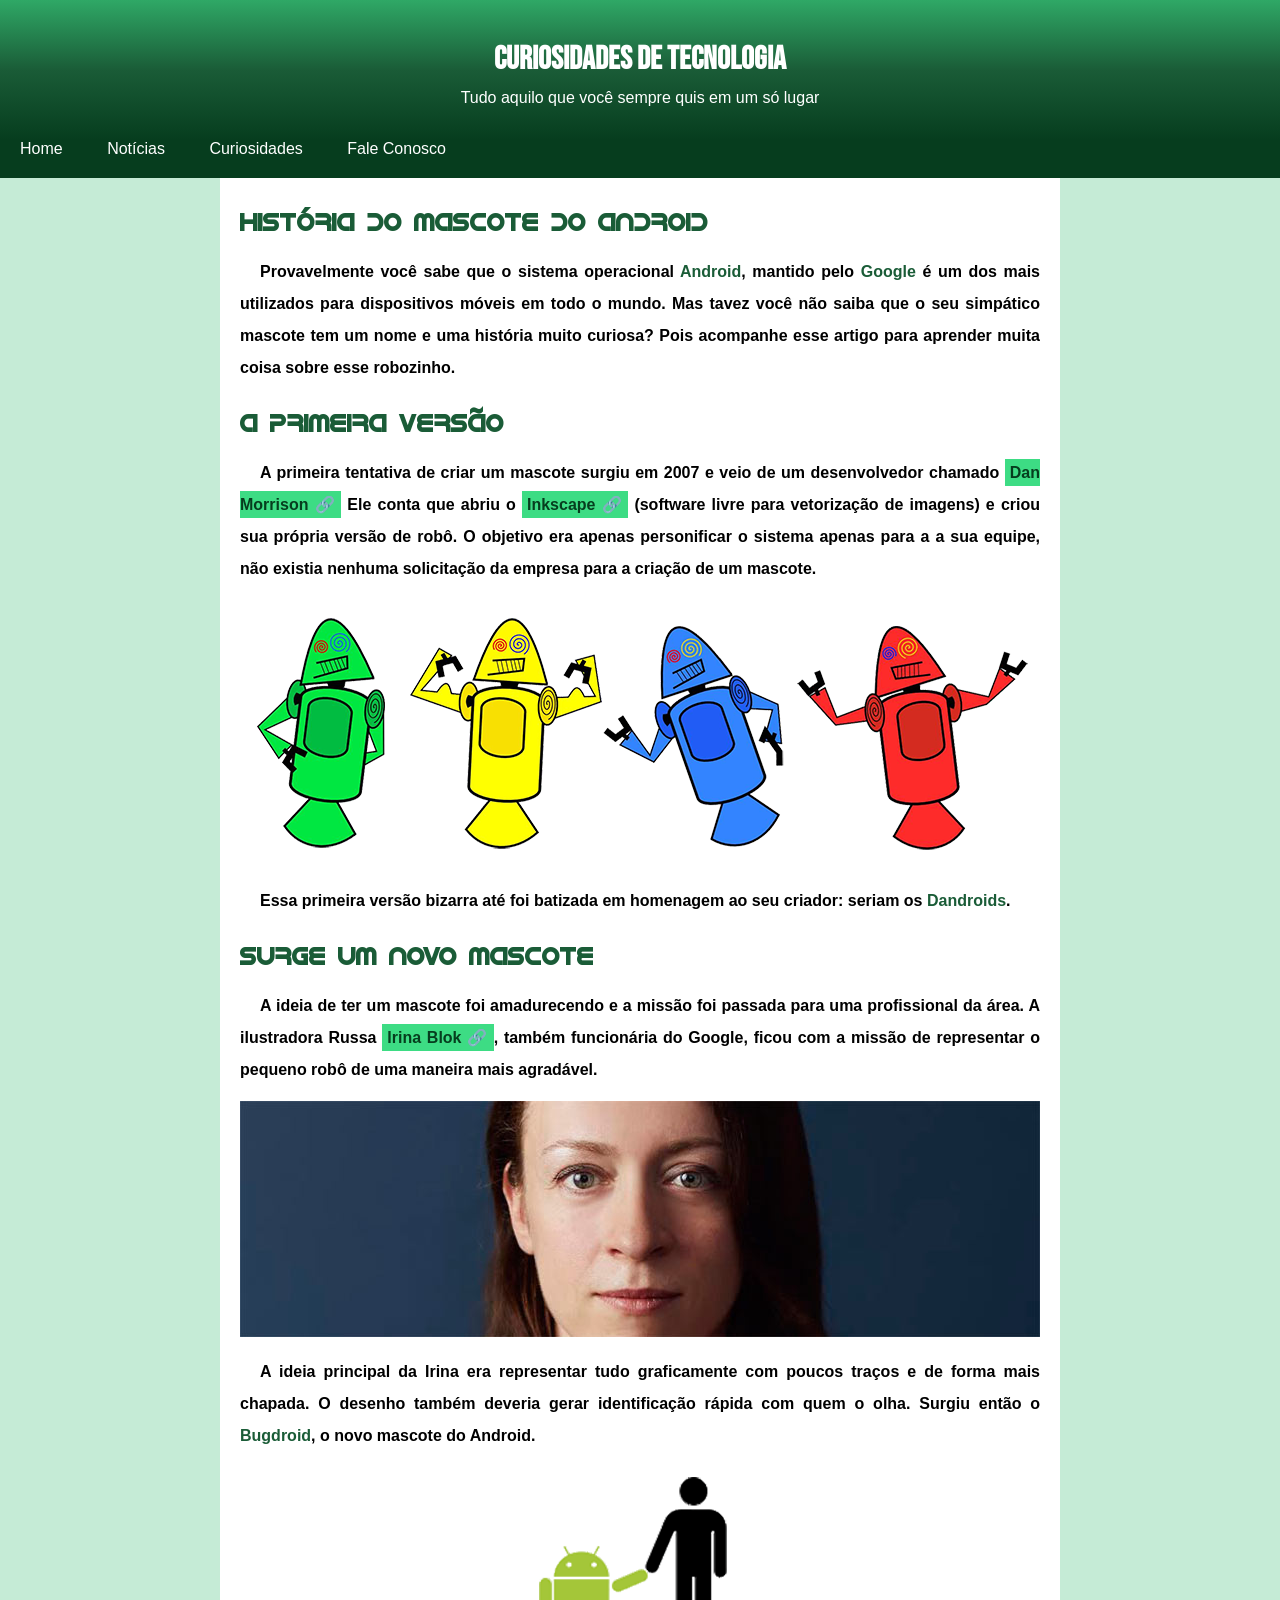
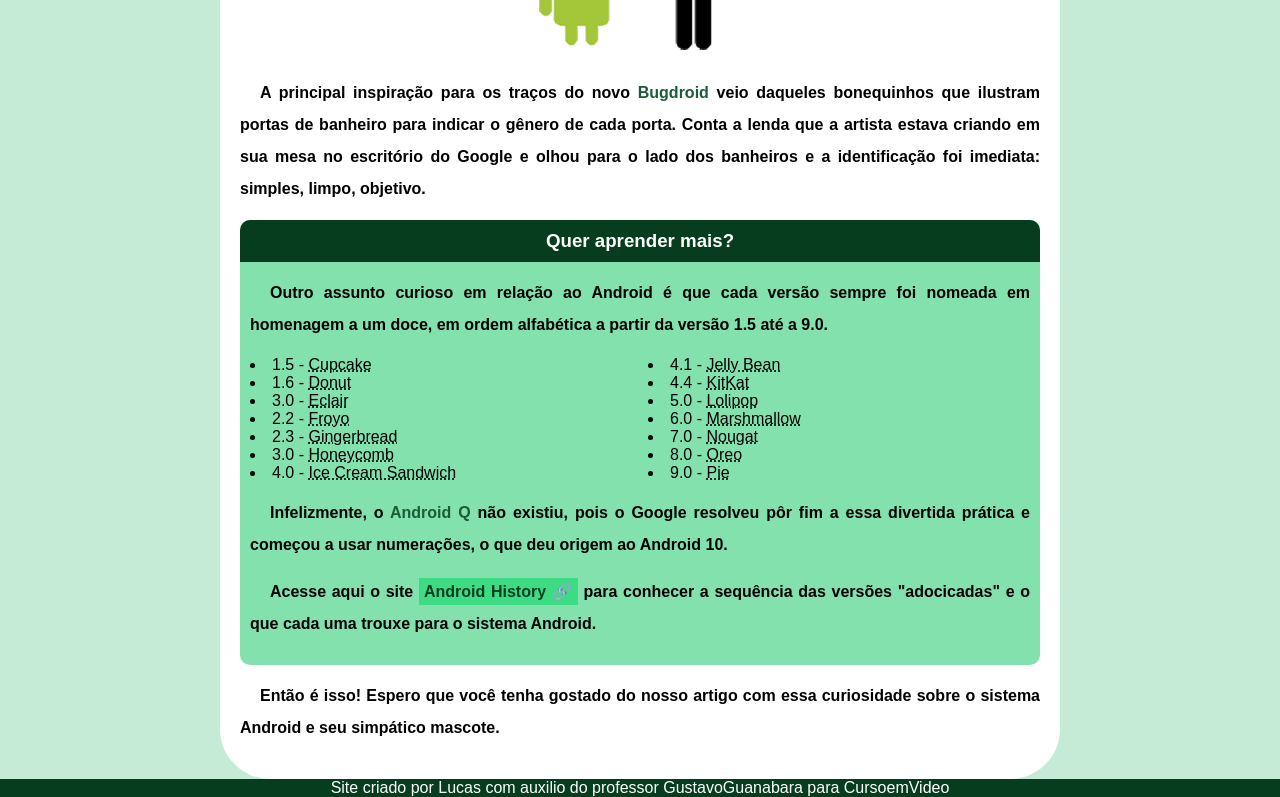
<file: index.html>
<!DOCTYPE html>
<html lang="en">
<head>
    <meta charset="UTF-8">
    <meta name="viewport" content="width=device-width, initial-scale=1.0">
    <title>Como surgiu o mascote do android</title>
    <link rel="shortcut icon" href="imagens/favicon.ico" type="image/x-icon">
    <link rel="stylesheet" href="style.css">
</head>
<body>
    <header>
        <h1>Curiosidades de Tecnologia</h1>
        <p>Tudo aquilo que você sempre quis em um só lugar</p>
    </header>
    <nav>
        <a href="#">Home</a>
        <a href="#">Notícias</a>
        <a href="#">Curiosidades</a>
        <a href="#">Fale Conosco</a>
    </nav>
    <main>
        <article>
            <h1>
                História do Mascote do Android
            </h1>

            <p>
                Provavelmente você sabe que o sistema operacional <strong>Android</strong>, mantido pelo <strong>Google</strong> é um dos mais utilizados para dispositivos móveis em todo o mundo. Mas tavez você não saiba que o seu simpático mascote tem um nome e uma história muito curiosa? Pois acompanhe esse artigo para aprender muita coisa sobre esse robozinho.
            </p>

            <h2>
                A primeira versão
            </h2>

            <p>
                A primeira tentativa de criar um mascote surgiu em 2007 e veio de um desenvolvedor chamado <a href="https://androidcommunity.com/dan-morrill-shows-us-the-android-mascot-that-almost-was-20130103/" target="_blank" class="externo"> Dan Morrison</a> Ele conta que abriu o <a href="https://inkscape.org/pt-br/" target="_blank" class="externo">Inkscape</a> (software livre para vetorização de imagens) e criou sua própria versão de robô. O objetivo era apenas personificar o sistema apenas para a a sua equipe, não existia nenhuma solicitação da empresa para a criação de um mascote.
            </p>
            
            <picture>
                <source media="(max-width: 800px)" srcset="imagens/dan-droids-pq.png">
                <img src="imagens/dan-droids.png" alt="primeira versao do android">
            </picture>

            <p>
                Essa primeira versão bizarra até foi batizada em homenagem ao seu criador: seriam os <strong>Dandroids</strong>.
            </p>

            <h2>
                Surge um novo mascote
            </h2>

            <p>
                A ideia de ter um mascote foi amadurecendo e a missão foi passada para uma profissional da área. A ilustradora Russa <a href="https://www.irinablok.com" target="_blank" class="externo">Irina Blok</a>, também funcionária do Google, ficou com a missão de representar o pequeno robô de uma maneira mais agradável.
            </p>

            <picture>
                <source media="(max-width: 1000px)" srcset="imagens/irina-blok-pq.jpg">
                <img src="imagens/irina-blok.jpg" alt="criadora do android">
            </picture>

            <p>
                A ideia principal da Irina era representar tudo graficamente com poucos traços e de forma mais chapada. O desenho também deveria gerar identificação rápida com quem o olha. Surgiu então o <strong>Bugdroid</strong>, o novo mascote do Android.
            </p>

            <img src="imagens/bugdroid.png" class="pequena" alt="bugdroid">

            <p>
                A principal inspiração para os traços do novo <strong>Bugdroid</strong> veio daqueles bonequinhos que ilustram portas de banheiro para indicar o gênero de cada porta. Conta a lenda que a artista estava criando em sua mesa no escritório do Google e olhou para o lado dos banheiros e a identificação foi imediata: simples, limpo, objetivo.
            </p>


            
            <aside>
                <h3>
                    Quer aprender mais?
                </h3>

                <p>
                    Outro assunto curioso em relação ao Android é que cada versão sempre foi nomeada em homenagem a um doce, em ordem alfabética a partir da versão 1.5 até a 9.0.
                </p>

                <ul>
                    <li>1.5 - <abbr title="Bolo de Copo">Cupcake</abbr></li>
                    <li>1.6 - <abbr title="Rosquinha">Donut</abbr></li>
                    <li>3.0 - <abbr title="Bomba">Eclair</abbr></li>
                    <li>2.2 - <abbr title="Biscoito congelado">Froyo</abbr></li>
                    <li>2.3 - <abbr title="pão de gengibre">Gingerbread</abbr></li>
                    <li>3.0 - <abbr title="Favo de mel">Honeycomb</abbr></li>
                    <li>4.0 - <abbr title="Sorverte de sanduíche">Ice Cream Sandwich</abbr></li>
                    <li>4.1 - <abbr title="Jujuba">Jelly Bean</abbr></li>
                    <li>4.4 - <abbr title="Kitkat">KitKat</abbr></li>
                    <li>5.0 - <abbr title="Pirulito">Lolipop</abbr></li>
                    <li>6.0 - <abbr title="Marshmallow">Marshmallow</abbr></li>
                    <li>7.0 - <abbr title="Torrone">Nougat</abbr></li>
                    <li>8.0 - <abbr title="Oreo">Oreo</abbr></li>
                    <li>9.0 - <abbr title="Torta">Pie</abbr></li>
                </ul>

                <p>
                    Infelizmente, o <strong>Android Q</strong> não existiu, pois o Google resolveu pôr fim a essa divertida prática e começou a usar numerações, o que deu origem ao Android 10.
                </p>

                <p>
                    Acesse aqui o site <a href="https://www.android.com/intl/pt-BR_br/history/" target="_blank" class="externo">Android History</a> para conhecer a sequência das versões "adocicadas" e o que cada uma trouxe para o sistema Android.
                </p>
            </aside>

            <p>
                Então é isso! Espero que você tenha gostado do nosso artigo com essa curiosidade sobre o sistema Android e seu simpático mascote.
            </p>

        </article>
    </main>
    <footer>
        <p>Site criado por <a href="https://github.com/LkNeves" target="_blank">Lucas</a> com auxilio do professor <a href="https://www.youtube.com/channel/UCrWvhVmt0Qac3HgsjQK62FQ" target="_blank">GustavoGuanabara para CursoemVideo</a></p>
    </footer>
</body>
</html>
</file>
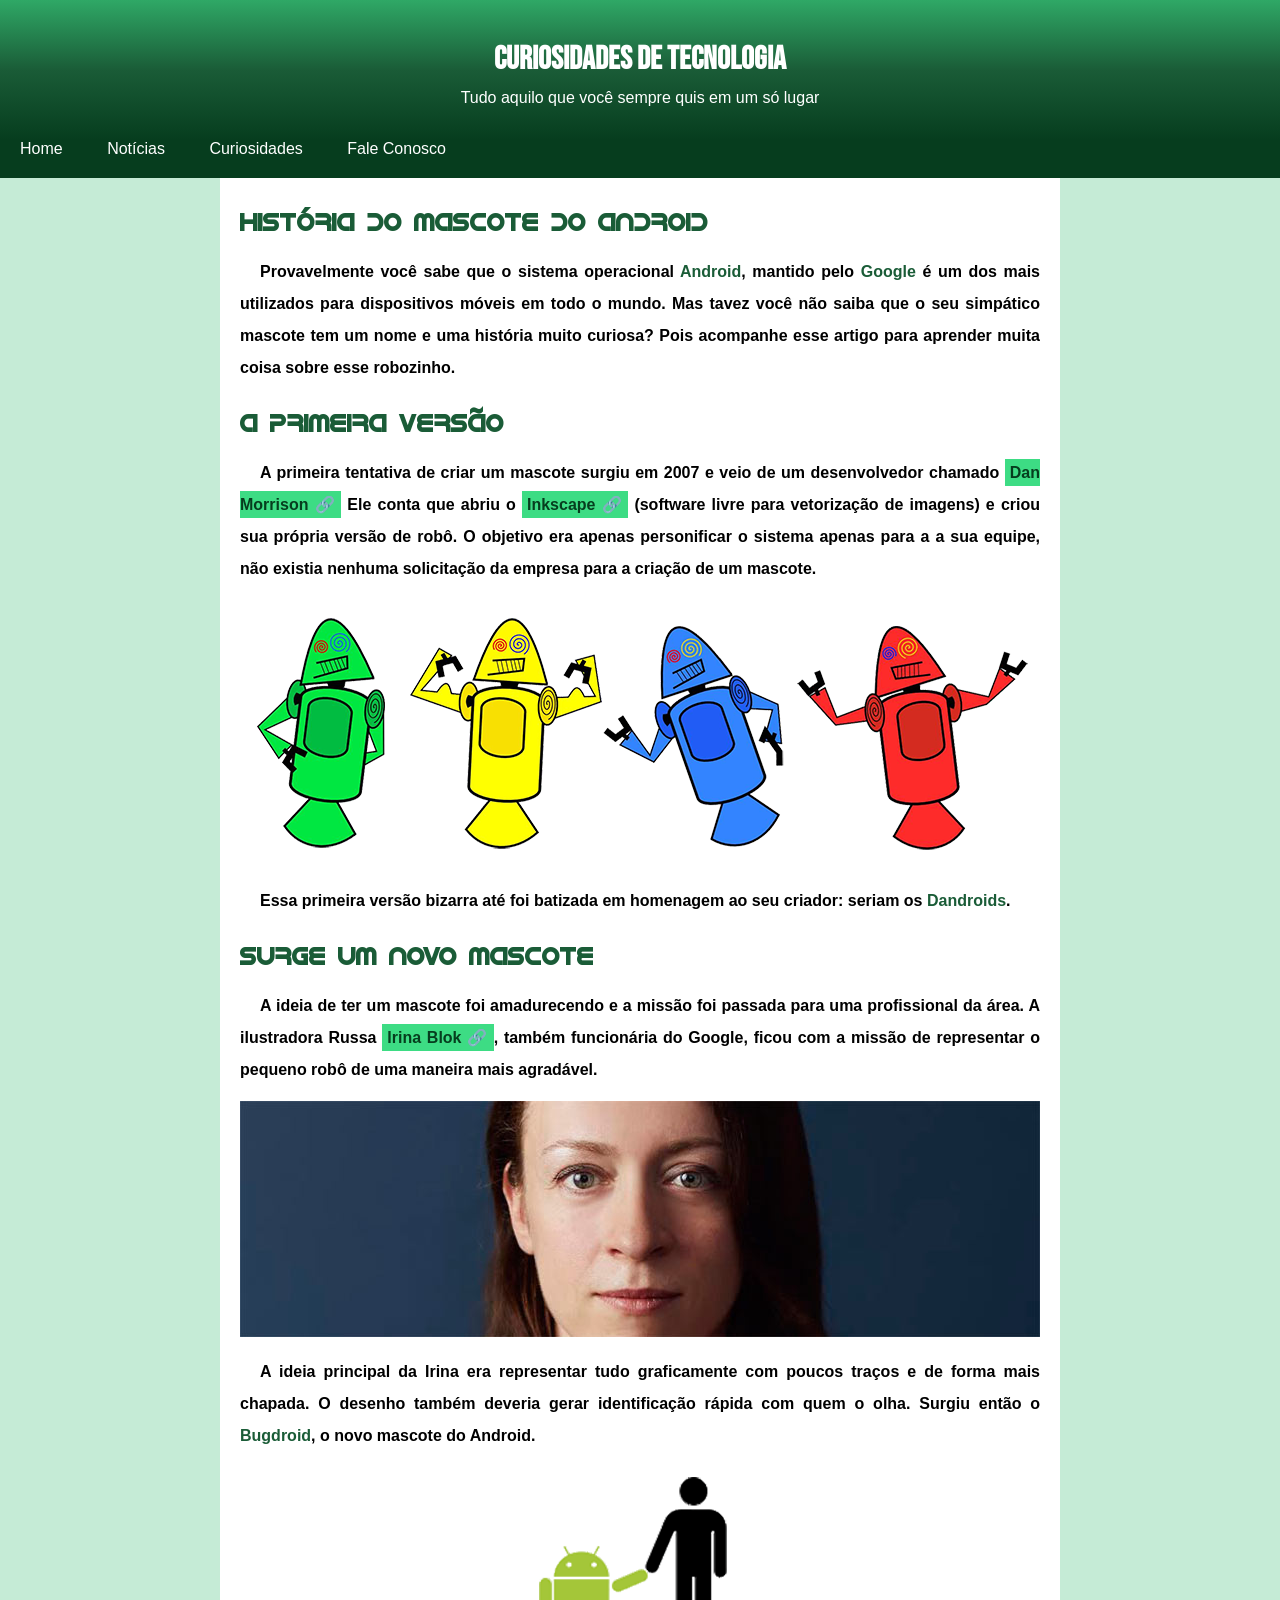
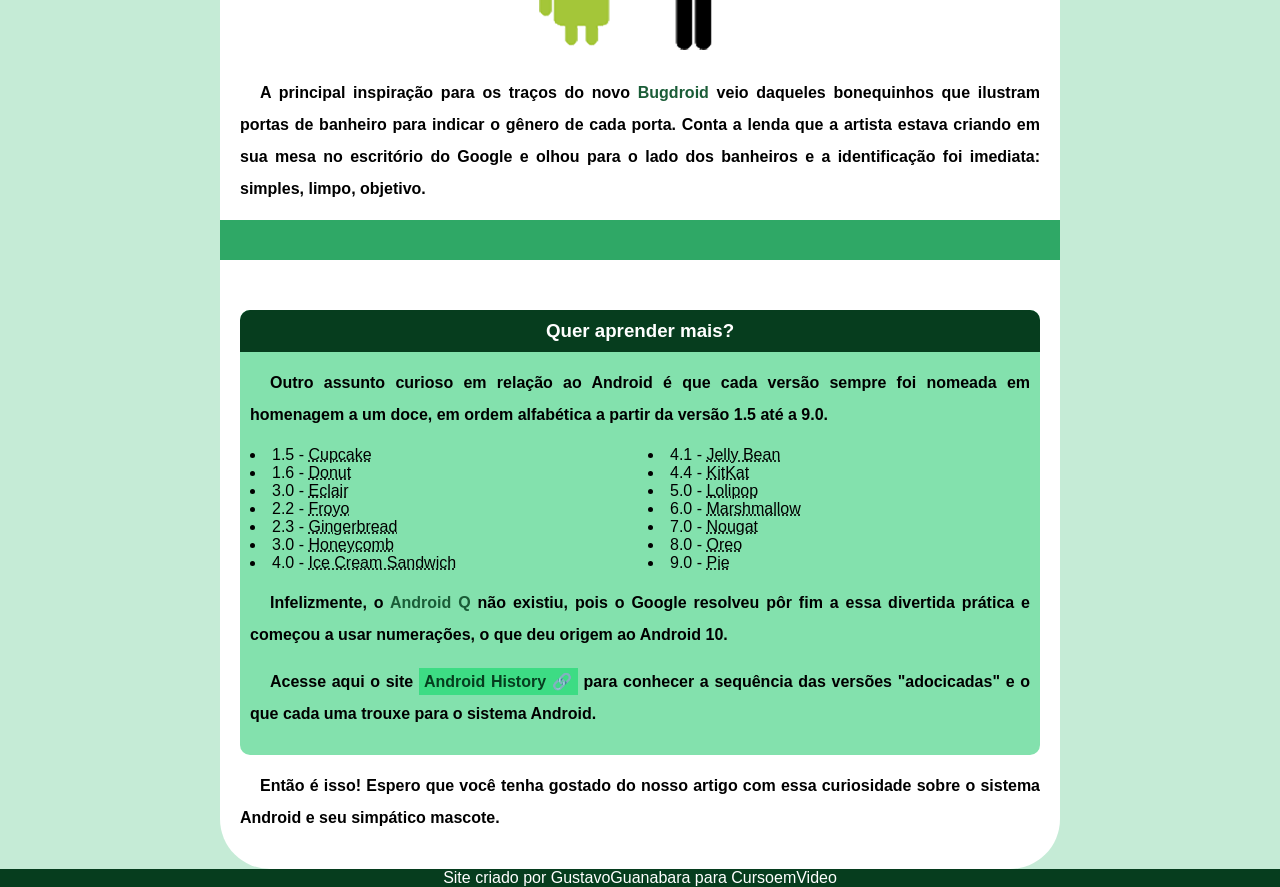
<file: index.html.html>
<!DOCTYPE html>
<html lang="en">
<head>
    <meta charset="UTF-8">
    <meta name="viewport" content="width=device-width, initial-scale=1.0">
    <title>Como surgiu o mascote do android</title>
    <link rel="shortcut icon" href="imagens/favicon.ico" type="image/x-icon">
    <link rel="stylesheet" href="style.css">
</head>
<body>
    <header>
        <h1>Curiosidades de Tecnologia</h1>
        <p>Tudo aquilo que você sempre quis em um só lugar</p>
    </header>
    <nav>
        <a href="#">Home</a>
        <a href="#">Notícias</a>
        <a href="#">Curiosidades</a>
        <a href="#">Fale Conosco</a>
    </nav>
    <main>
        <article>
            <h1>
                História do Mascote do Android
            </h1>

            <p>
                Provavelmente você sabe que o sistema operacional <strong>Android</strong>, mantido pelo <strong>Google</strong> é um dos mais utilizados para dispositivos móveis em todo o mundo. Mas tavez você não saiba que o seu simpático mascote tem um nome e uma história muito curiosa? Pois acompanhe esse artigo para aprender muita coisa sobre esse robozinho.
            </p>

            <h2>
                A primeira versão
            </h2>

            <p>
                A primeira tentativa de criar um mascote surgiu em 2007 e veio de um desenvolvedor chamado <a href="https://androidcommunity.com/dan-morrill-shows-us-the-android-mascot-that-almost-was-20130103/" target="_blank" class="externo"> Dan Morrison</a> Ele conta que abriu o <a href="https://inkscape.org/pt-br/" target="_blank" class="externo">Inkscape</a> (software livre para vetorização de imagens) e criou sua própria versão de robô. O objetivo era apenas personificar o sistema apenas para a a sua equipe, não existia nenhuma solicitação da empresa para a criação de um mascote.
            </p>
            
            <picture>
                <source media="(max-width: 800px)" srcset="imagens/dan-droids-pq.png">
                <img src="imagens/dan-droids.png" alt="primeira versao do android">
            </picture>

            <p>
                Essa primeira versão bizarra até foi batizada em homenagem ao seu criador: seriam os <strong>Dandroids</strong>.
            </p>

            <h2>
                Surge um novo mascote
            </h2>

            <p>
                A ideia de ter um mascote foi amadurecendo e a missão foi passada para uma profissional da área. A ilustradora Russa <a href="https://www.irinablok.com" target="_blank" class="externo">Irina Blok</a>, também funcionária do Google, ficou com a missão de representar o pequeno robô de uma maneira mais agradável.
            </p>

            <picture>
                <source media="(max-width: 1000px)" srcset="imagens/irina-blok-pq.jpg">
                <img src="imagens/irina-blok.jpg" alt="criadora do android">
            </picture>

            <p>
                A ideia principal da Irina era representar tudo graficamente com poucos traços e de forma mais chapada. O desenho também deveria gerar identificação rápida com quem o olha. Surgiu então o <strong>Bugdroid</strong>, o novo mascote do Android.
            </p>

            <img src="imagens/bugdroid.png" class="pequena" alt="bugdroid">

            <p>
                A principal inspiração para os traços do novo <strong>Bugdroid</strong> veio daqueles bonequinhos que ilustram portas de banheiro para indicar o gênero de cada porta. Conta a lenda que a artista estava criando em sua mesa no escritório do Google e olhou para o lado dos banheiros e a identificação foi imediata: simples, limpo, objetivo.
            </p>

            <div class="video">
                <iframe width="560" height="315" src="https://www.youtube.com/embed/l2UDgpLz20M" title="The next evolution of Android" frameborder="0" allow="accelerometer; autoplay; clipboard-write; encrypted-media; gyroscope; picture-in-picture; web-share" allowfullscreen></iframe>
            </div>
            
            <aside>
                <h3>
                    Quer aprender mais?
                </h3>

                <p>
                    Outro assunto curioso em relação ao Android é que cada versão sempre foi nomeada em homenagem a um doce, em ordem alfabética a partir da versão 1.5 até a 9.0.
                </p>

                <ul>
                    <li>1.5 - <abbr title="Bolo de Copo">Cupcake</abbr></li>
                    <li>1.6 - <abbr title="Rosquinha">Donut</abbr></li>
                    <li>3.0 - <abbr title="Bomba">Eclair</abbr></li>
                    <li>2.2 - <abbr title="Biscoito congelado">Froyo</abbr></li>
                    <li>2.3 - <abbr title="pão de gengibre">Gingerbread</abbr></li>
                    <li>3.0 - <abbr title="Favo de mel">Honeycomb</abbr></li>
                    <li>4.0 - <abbr title="Sorverte de sanduíche">Ice Cream Sandwich</abbr></li>
                    <li>4.1 - <abbr title="Jujuba">Jelly Bean</abbr></li>
                    <li>4.4 - <abbr title="Kitkat">KitKat</abbr></li>
                    <li>5.0 - <abbr title="Pirulito">Lolipop</abbr></li>
                    <li>6.0 - <abbr title="Marshmallow">Marshmallow</abbr></li>
                    <li>7.0 - <abbr title="Torrone">Nougat</abbr></li>
                    <li>8.0 - <abbr title="Oreo">Oreo</abbr></li>
                    <li>9.0 - <abbr title="Torta">Pie</abbr></li>
                </ul>

                <p>
                    Infelizmente, o <strong>Android Q</strong> não existiu, pois o Google resolveu pôr fim a essa divertida prática e começou a usar numerações, o que deu origem ao Android 10.
                </p>

                <p>
                    Acesse aqui o site <a href="https://www.android.com/intl/pt-BR_br/history/" target="_blank" class="externo">Android History</a> para conhecer a sequência das versões "adocicadas" e o que cada uma trouxe para o sistema Android.
                </p>
            </aside>

            <p>
                Então é isso! Espero que você tenha gostado do nosso artigo com essa curiosidade sobre o sistema Android e seu simpático mascote.
            </p>

        </article>
    </main>
    <footer>
        <p>Site criado por <a href="https://www.youtube.com/channel/UCrWvhVmt0Qac3HgsjQK62FQ" target="_blank">GustavoGuanabara para CursoemVideo</a></p>
    </footer>
</body>
</html>
</file>
<file: style.css>
@charset "UTF-8";
@import url('https://fonts.googleapis.com/css2?family=Bebas+Neue&display=swap');

@font-face {
    font-family: 'Android';
    src: url("fontes/idroid.otf") format('opentype');
    font-weight: normal;
}

:root {
    --cor0: #C5EBD6;
    --cor1: #83E1AD;
    --cor2: #3DDC84;
    --cor3: #2FA866;
    --cor4: #1A5C37;
    --cor5: #063D1E;
    --fonte-padrao: Arial, Verdana, sans-serif;
    --fonte-destaque: 'Bebas Neue', sans-serif;
    --fonte-android: 'Android', 'cursive';
}

* {
    margin: 0px;
    padding: 0px;
}

a.externo::after {
    content: '  \1F517';
}

body {
    background-color: var(--cor0);
    font-family: var(--fonte-padrao);
}

header {
    background-image: linear-gradient(to bottom, var(--cor3), var(--cor4), var(--cor5));
    color: white;
    min-height: 100px;
    text-align: center;
    padding-top: 40px;
    font: var(--fonte-destaque);
}

header > h1 {
    color: white;
    font-family: var(--fonte-destaque);
    margin-bottom: 10px;
    
}

nav {
    background-color: var(--cor5);
    padding-bottom: 20px;

}

nav a {
    color: white;
    text-decoration: none;
    padding: 20px;
}

nav > a:hover {
    background-color: var(--cor2);
    color: var(--cor5);
    transition-duration: 0.5s;
}

main {
    background-color: white;
    min-width: 300px;
    max-width: 800px;
    margin: auto;
    border-bottom-left-radius: 50px;
    border-bottom-right-radius: 50px;
    padding: 20px;

}

main h1 {
    padding-top: 10px;
    padding-bottom: 5px;
    color: var(--cor4);
    font-family: var(--fonte-android);
}

main h2 {
    padding-top: 10px;
    padding-bottom: 5px;
    color: var(--cor4);
    font-family: var(--fonte-android);
}

main p {
    text-align: justify;
    text-indent: 20px;
    margin: 15px 0px;
    line-height: 2em;
    font-weight: bold;
    
}

main img.pequena {
    max-width: 300px;
    display: block;
    margin: auto;
}

main strong {
    color: var(--cor4);
}

main a {
    background-color: var(--cor2);
    color: var(--cor5);
    text-decoration: none;
    padding: 5px;

}

main a:hover {
    background-color: var(--cor5);
    color: var(--cor2);
    transition-duration: 0.3s;
}

footer {
    background-color: var(--cor5);
    color: white;
    text-align: center;

}

div.video {
    background-color: var(--cor3);
    margin: 0px -20px 50px -20px;
    padding: 20px;
    position: relative;
}

div.video iframe {
    position: absolute;
}

aside {
    background-color: var(--cor1); 
    padding: 10px;
    border-radius: 10px;

}

aside h3 {
    color: white;
    background-color: var(--cor5);
    text-align: center;
    padding: 10px;
    margin: -10px -10px 0px -10px;
    border-radius: 10px 10px 0px 0px;
}

aside ul {
    columns: 2;
    list-style-position: inside;
}

 footer a {
    text-decoration: none;
    color: white;

}

footer a:hover {
    background-color: var(--cor1);
    color: var(--cor5);
}
</file>
